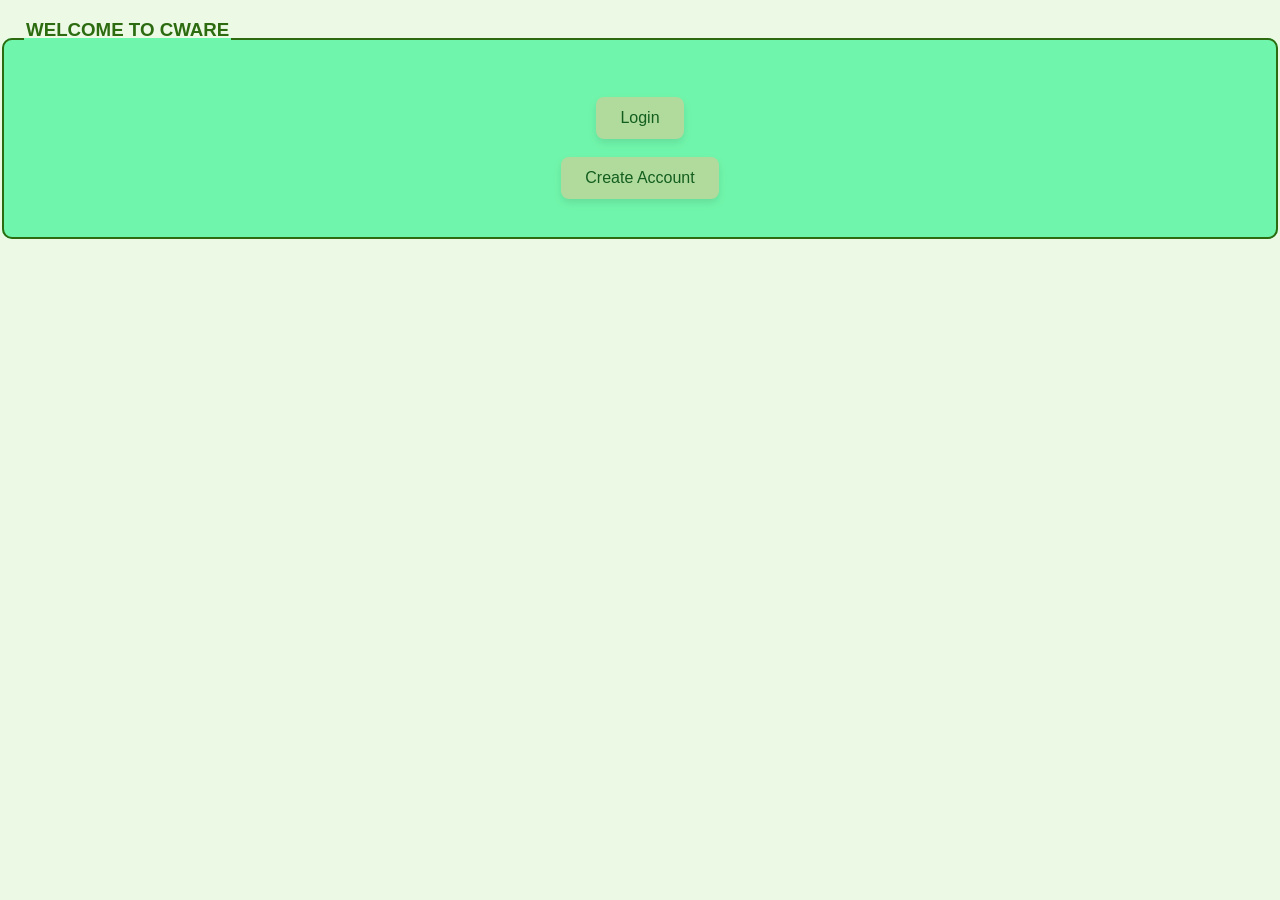
<file: index.html>
<!DOCTYPE html>
<html lang="en">

<head>
    <meta charset="UTF-8">
    <meta name="viewport" content="width=device-width, initial-scale=1.0">
    <title>CWARE</title>
   <link rel="stylesheet" href="style.css">
</head>

<body>
<center>
    <div class ="countainer">
    <fieldset>
              <legend><h3><b>WELCOME TO CWARE</b></h3><br></legend>
    
        <a href="login.html"><button type="button">Login</button></a><br><br>
    
   
        <a href="registration.html"><button type="button">Create Account</button></a><br><br>
    
    </fieldset>
    </div>
    </center>
</body>

</html>
</file>
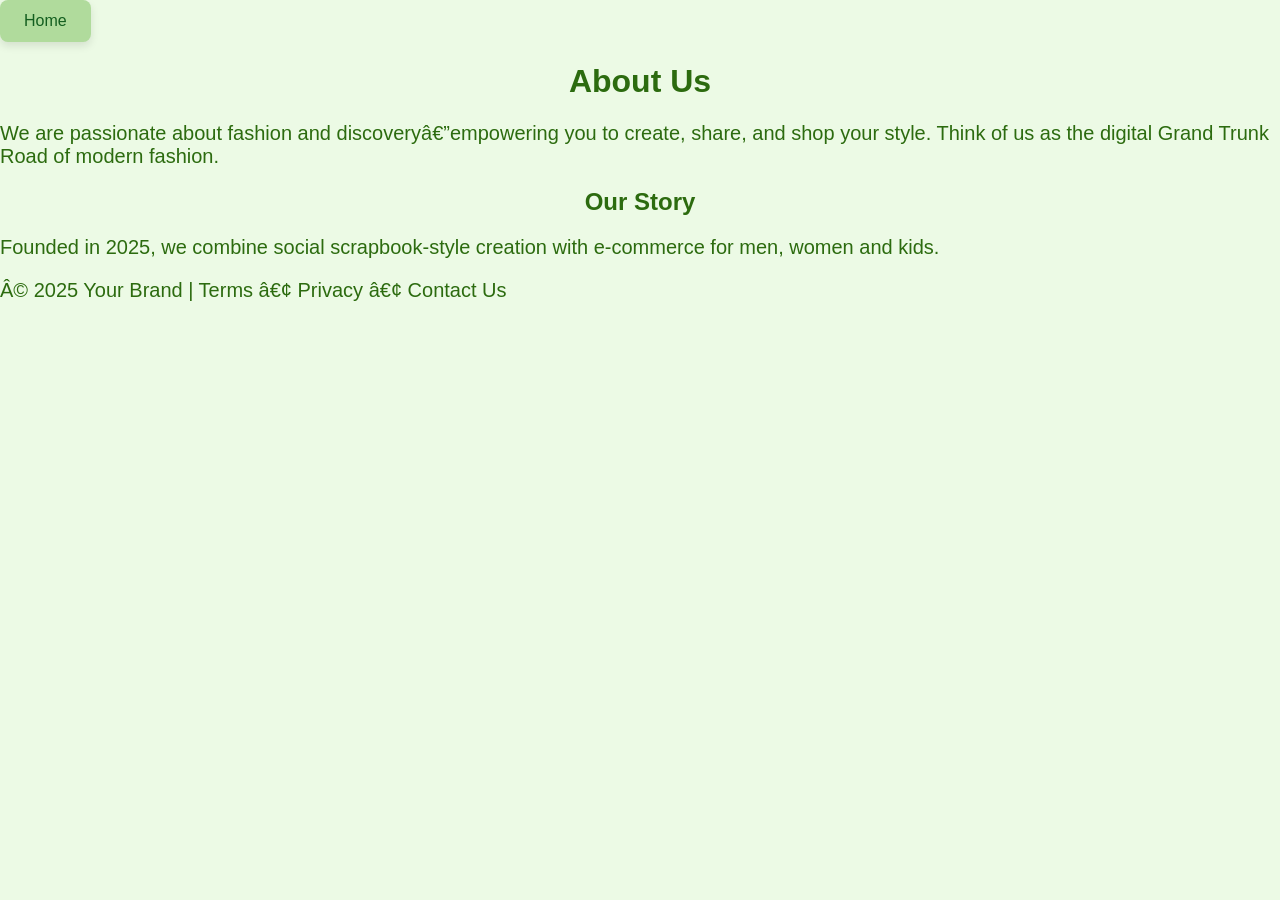
<file: about_us.html>
<!DOCTYPE html>
<html lang="en">
<head>
  <meta charset="UTF‑8">
  <title>About Us</title>
   <link rel="stylesheet" href="style.css">
</head>
<body>
  <header>
    <nav>
     <a href="homepage.html">
        <button type="button">Home</button>
      </a>
    </nav>
  </header>
  <main>
    <h1>About Us</h1>
    <p>We are passionate about fashion and discovery—empowering you to create, share, and shop your style. Think of us as the digital Grand Trunk Road of modern fashion.</p>
    <section>
      <h2>Our Story</h2>
      <p>Founded in 2025, we combine social scrapbook-style creation with e-commerce for men, women and kids.</p>
    </section>
  </main>
  <footer>
    <p>© 2025 Your Brand | Terms • Privacy • Contact Us</p>
  </footer>
</body>
</html>
</file>
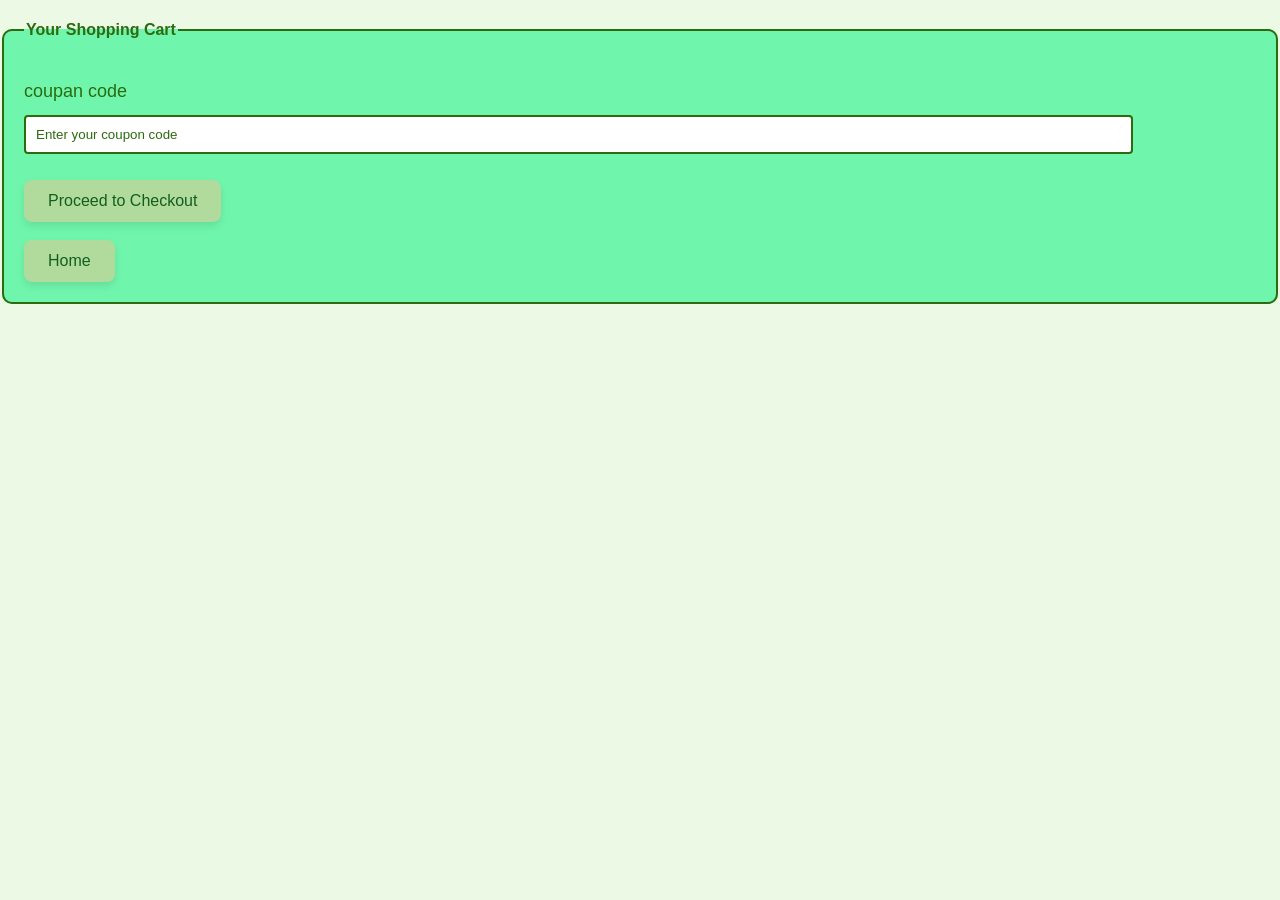
<file: cart.html>
<!DOCTYPE html>
<html lang="en">

<head>
  <meta charset="UTF-8">
  <title>Shopping Cart</title>
  <link rel="stylesheet" href="style.css">
</head>

<body>
 

  <div>
    <form action="checkout.html" method="get">
      <fieldset>
        <legend> <h4>Your Shopping Cart</h4></legend>
      <div>
        <label for="coupon">coupan code</label>
      </div>
      <div>
        <input type="text" name="code" id="name"placeholder="Enter your coupon code"><br><br>
      </div>
      <div>
        <button type="submit">Proceed to Checkout</button><br><br>
      </div>
      <div>
     <a href="homepage.html">
        <button type="button">Home</button>
      </a>
  </div>
      </fieldset>
    </form>
  </div>

  
</body>

</html>
</file>
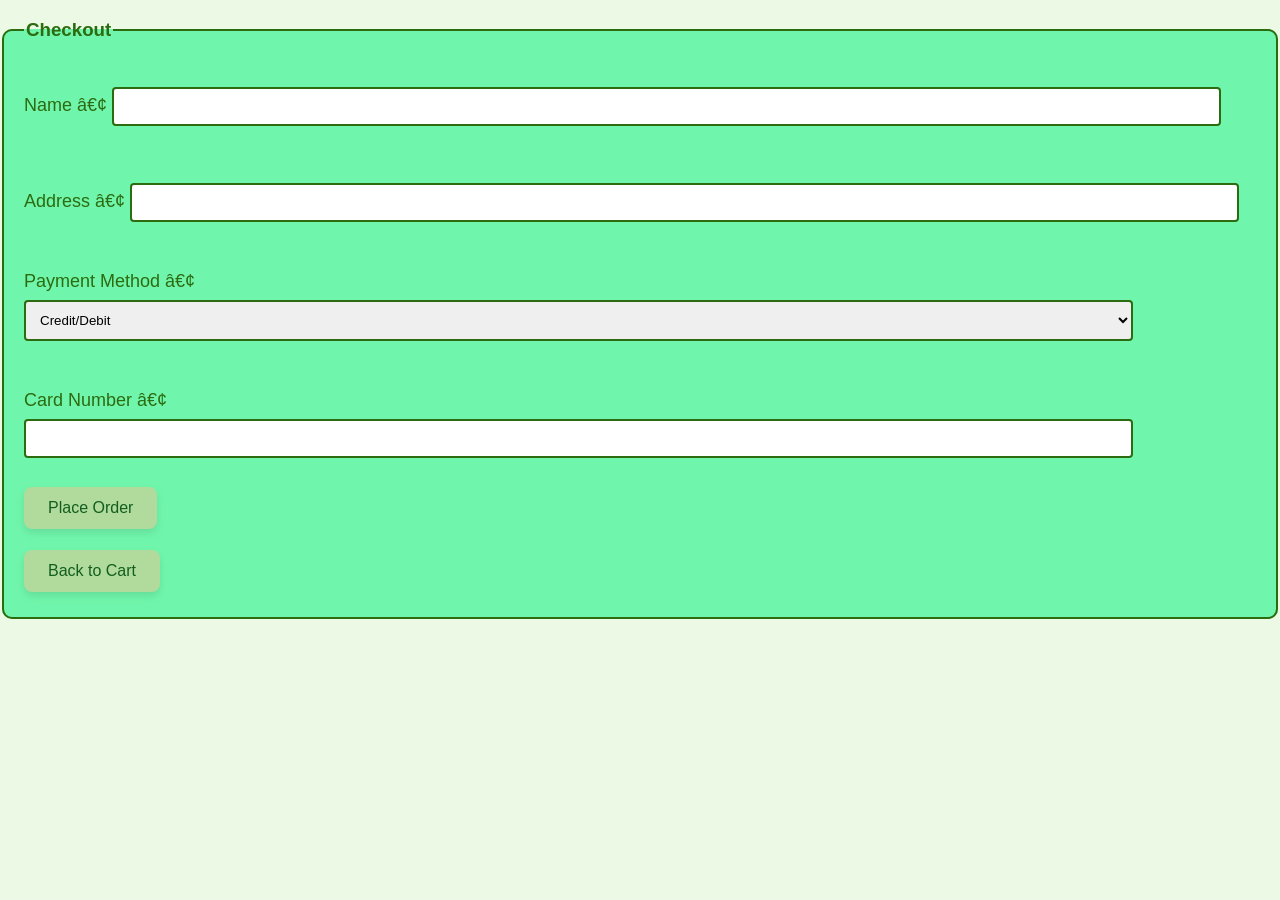
<file: checkout.html>
<!DOCTYPE html>
<html lang="en">

<head>
  <meta charset="UTF‑8">
  <title>Checkout </title>
  <link rel="stylesheet" href="style.css">
</head>

<body>
  <header><!-- same nav --></header>
  <main>
   
    <form method="post" action="#">
      <!-- simplified placeholder -->
       <fieldset>
        <legend> <h3>Checkout</h3></legend>
      <label>Name • <input type="text" id="name"name="name" required></label><br><br>
      <label>Address • <input type="text"id="name" name="address" required></label><br><br>
      <label>Payment Method •
        <select name="payment_method" id="select"required>
          <option value="credit_debit">Credit/Debit</option>
          <option value="cod">COD</option>
        </select></label><br><br>
      <label>Card Number • <input type="text"id="num" name="card_number" placeholder
      </label><br><br>
      <button type="submit">Place Order</button><br><br>
       <div>
      <a href="cart.html"><button type="button">Back to Cart</button></a><br>
  </main>
      </fieldset>
    </form>
   
  
</body>

</html>
</file>
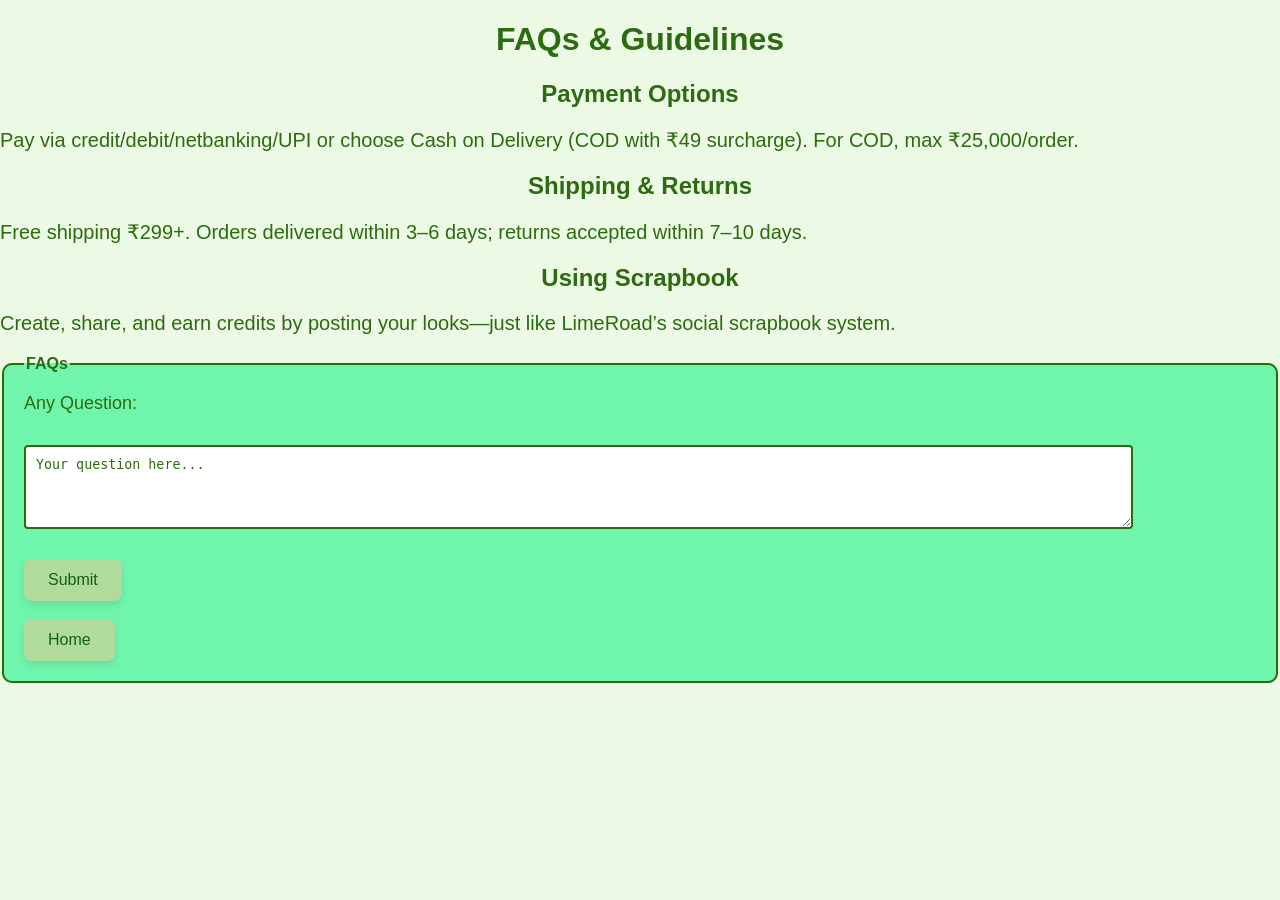
<file: fandq.html>
<!DOCTYPE html>
<html lang="en">
<head>
  <meta charset="UTF-8">
  <title>FAQ & Guidelines | Your Brand</title>
  <link rel="stylesheet" href="style.css">
</head>
<body>
  <header></header>

  <main>
    <h1>FAQs & Guidelines</h1>

    <section>
      <h2>Payment Options</h2>
      <p>Pay via credit/debit/netbanking/UPI or choose Cash on Delivery (COD with ₹49 surcharge). For COD, max ₹25,000/order.</p>
    </section>

    <section>
      <h2>Shipping & Returns</h2>
      <p>Free shipping ₹299+. Orders delivered within 3–6 days; returns accepted within 7–10 days.</p>
    </section>

    <section>
      <h2>Using Scrapbook</h2>
      <p>Create, share, and earn credits by posting your looks—just like LimeRoad’s social scrapbook system.</p>
    </section>
  </main>

  <form action="fandq.html" method="get">
    <fieldset>
      <legend>FAQs</legend>

      <label for="question">Any Question:</label><br>
      <textarea id="question" name="question" rows="4" cols="30" placeholder="Your question here..."></textarea><br><br>

      <button type="submit">Submit</button><br><br>

    
      <a href="homepage.html">
        <button type="button">Home</button>
      </a>

    </fieldset>
  </form>

  <footer></footer>
</body>
</html>
</file>
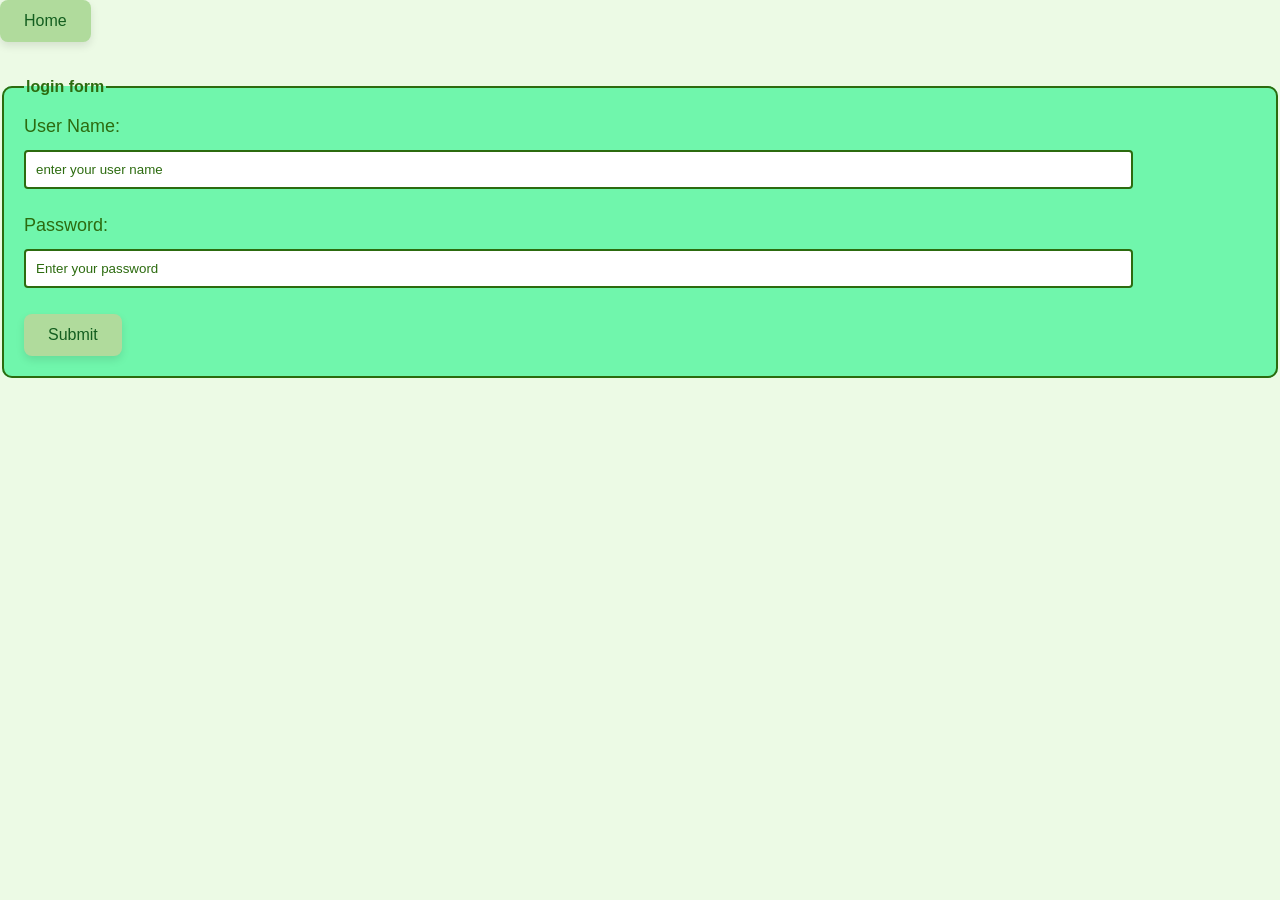
<file: login.html>
<!DOCTYPE html>
<html lang="en">

<head>
  <meta charset="UTF-8">
  <meta name="viewport" content="width=device-width, initial-scale=1.0">
  <title>Login Page</title>
   <link rel="stylesheet" href="style.css">
</head>

<body>
  <div>
    <a href="index.html">
      <button type="button">Home</button>
    </a>
  </div>

  <br>
  <br>

  <div>
    <fieldset>
      
      <legend>login form</legend>
    <form action="homepage.html" method="get">
      <div>
        <label for="name">User Name:</label>
        <input type="text" id="name" name="name" placeholder="enter your user name" required><br><br>
      </div>

      <div>
        <label for="pwd">Password:</label>
        <input type="password" id="pwd" name="pwd"placeholder="Enter your password" required><br><br>
      </div>

      <div>
        <button type="submit">Submit</button>
      </div>

    </form>
    </fieldset>
  </div>
</body>

</html>
</file>
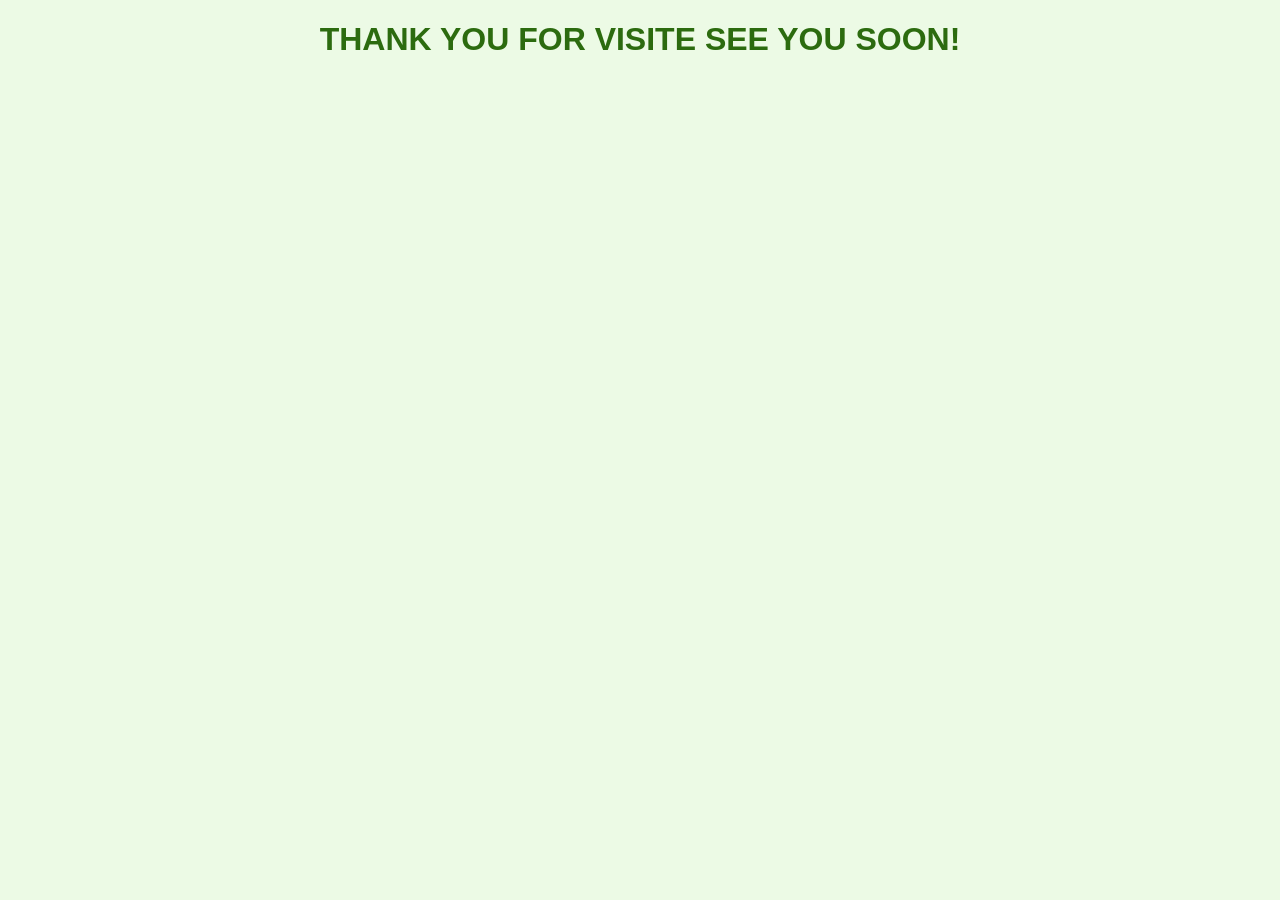
<file: logout.html>
<!DOCTYPE html>
<html lang="en">
<head>
    <meta charset="UTF-8">
    <meta name="viewport" content="width=device-width, initial-scale=1.0">
    <title>logout</title>
      <link rel="stylesheet" href="style.css">
</head>
<body>
    <h1>THANK YOU FOR VISITE SEE YOU SOON! </h1>
</body>
</html>
</file>
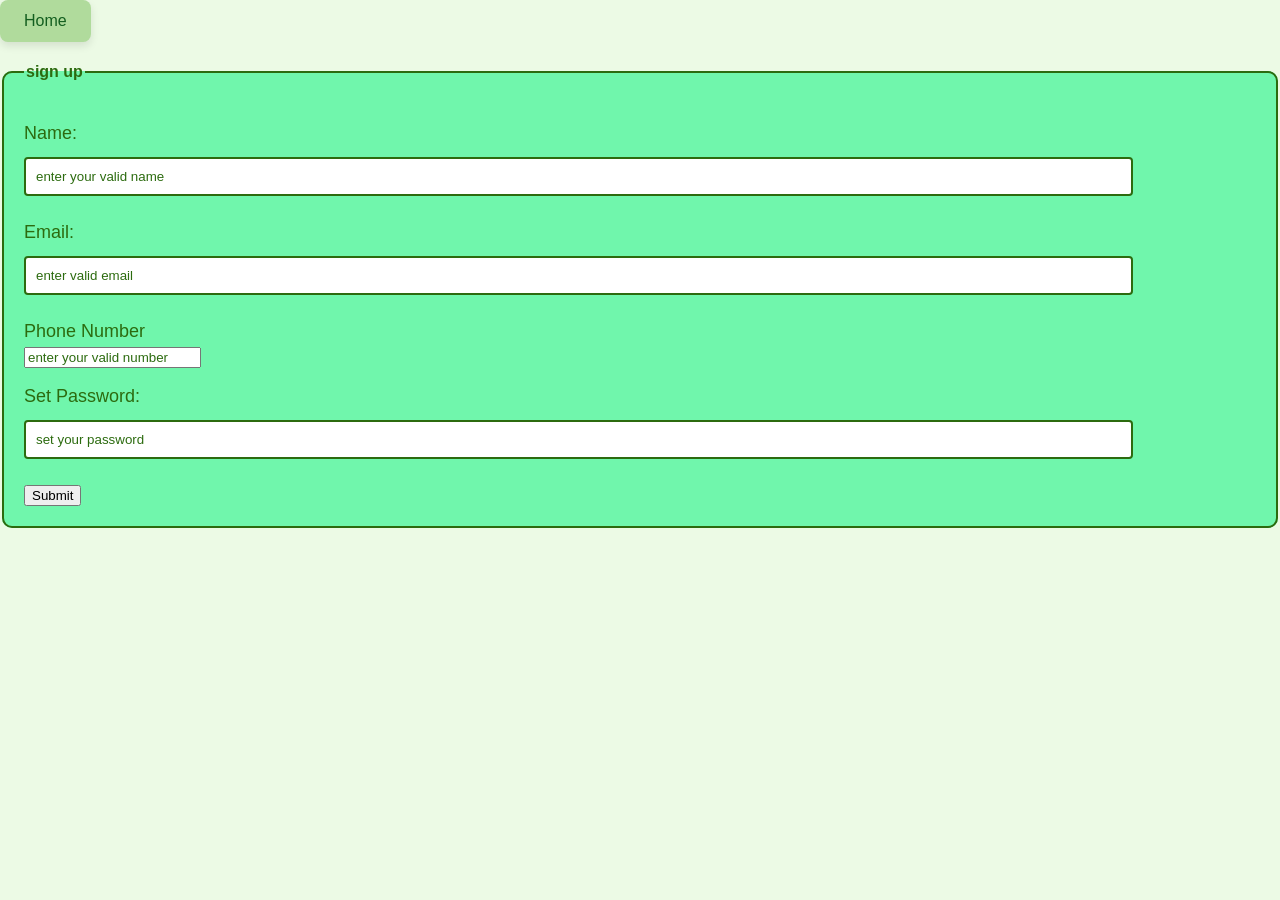
<file: registration.html>
<!DOCTYPE html>
<html lang="en">

<head>
  <meta charset="UTF-8">
  <meta name="viewport" content="width=device-width, initial-scale=1.0">
  <title>Signup Page</title>
   <link rel="stylesheet" href="style.css">
</head>

<body>
  <a href="index.html"><button type="button">Home</button></a><br>

  

  <form action="homepage.html" method="get">
    <fieldset>
      <legend><h4>sign up</h4></legend>
    <div>
      <label for="name">Name:</label>
      <input type="text" id="name" name="name" placeholder="enter your valid name" required><br><br>
    </div>

    <div>
      <label for="email">Email:</label>
      <input type="email" id="email" name="email" placeholder="enter valid email " required><br><br>
    </div>
    <div>
      <label for="NUMBER">Phone Number</label>
      <input type="tel" id="num" placeholder="enter your valid number"  required><br><br>
    </div>

    <div>
      <label for="pwd">Set Password:</label>
      <input type="password" id="pwd" name="pwd"placeholder="set your password" required><br><br>
    </div>

    <div>
      <input type="submit" value="Submit">
    </div>
    </fieldset>
  </form>
</body>

</html>
</file>
<file: style.css>
body {
    background-color: #ECFAE5;
    font-family: 'Gill Sans', 'Gill Sans MT', Calibri, 'Trebuchet MS', sans-serif;
    color: #2c6b0f;
    margin: 0;
    padding: 0;
}

.container {
    background-color: #DDF6D2;
    text-align: center;
    margin: 100px auto;
    padding: 20px;
    border-radius: 10px;
    width: 320px;
    box-shadow: 0 8px 16px rgba(0,0,0,0.1);
}


h1, h2 {
    text-align: center;
    color: #2c6b0f;
}

p {
    font-size: 20px;
}


button {
    background-color: #B0DB9C;
    border: none;
    color: #135e1f;
    padding: 12px 24px;
    font-size: 16px;
    border-radius: 8px;
    text-align: center;
    cursor: pointer;
    transition: background-color 0.3s ease, box-shadow 0.3s ease;
    box-shadow: 0 4px 8px rgba(0,0,0,0.1);
}

button:hover {
    background-color: #45a049;
    box-shadow: 0 12px 24px rgba(0,0,0,0.2);
}


fieldset {
    background-color: #70f6ac;
    border: 2px solid #2c6b0f;
    padding: 20px;
    border-radius: 10px;
}

legend {
    font-size: 16px;
    font-weight: bold;
}

label {
    display: block;
    margin-bottom: 5px;
    font-size: large;
}

input[type="text"],
input[type="email"],
input[type="password"],
input[type="number"],
select,
textarea {
    width: 90%;
    padding: 10px;
    margin: 8px 0;
    box-sizing: border-box;
    border: 2px solid #2c6b0f;
    border-radius: 4px;
}

input::placeholder,
textarea::placeholder {
    color: #2c6b0f;
}


#profile {
    display: block;
    margin: 20px auto;
    border-radius: 50%;
    border: 2px solid #2c6b0f;
    width: 100px;
    height: 100px;
    object-fit: cover;
    box-shadow: 0 8px 16px rgba(0,0,0,0.2);
}


table,
#products {
    width: 90%;
    margin: 20px auto;
    border-collapse: collapse;
    border: 2px solid #2c6b0f;
    border-radius: 10px;
    box-shadow: 0 8px 16px rgba(0,0,0,0.2);
}

table th,
table td,
#products th,
#products td {
    padding: 10px;
    text-align: left;
    border-bottom: 1px solid #ccc;
}

/* Utility Classes */
.text-center {
    text-align: center;
}
.mt-20 {
    margin-top: 20px;
}
</file>
